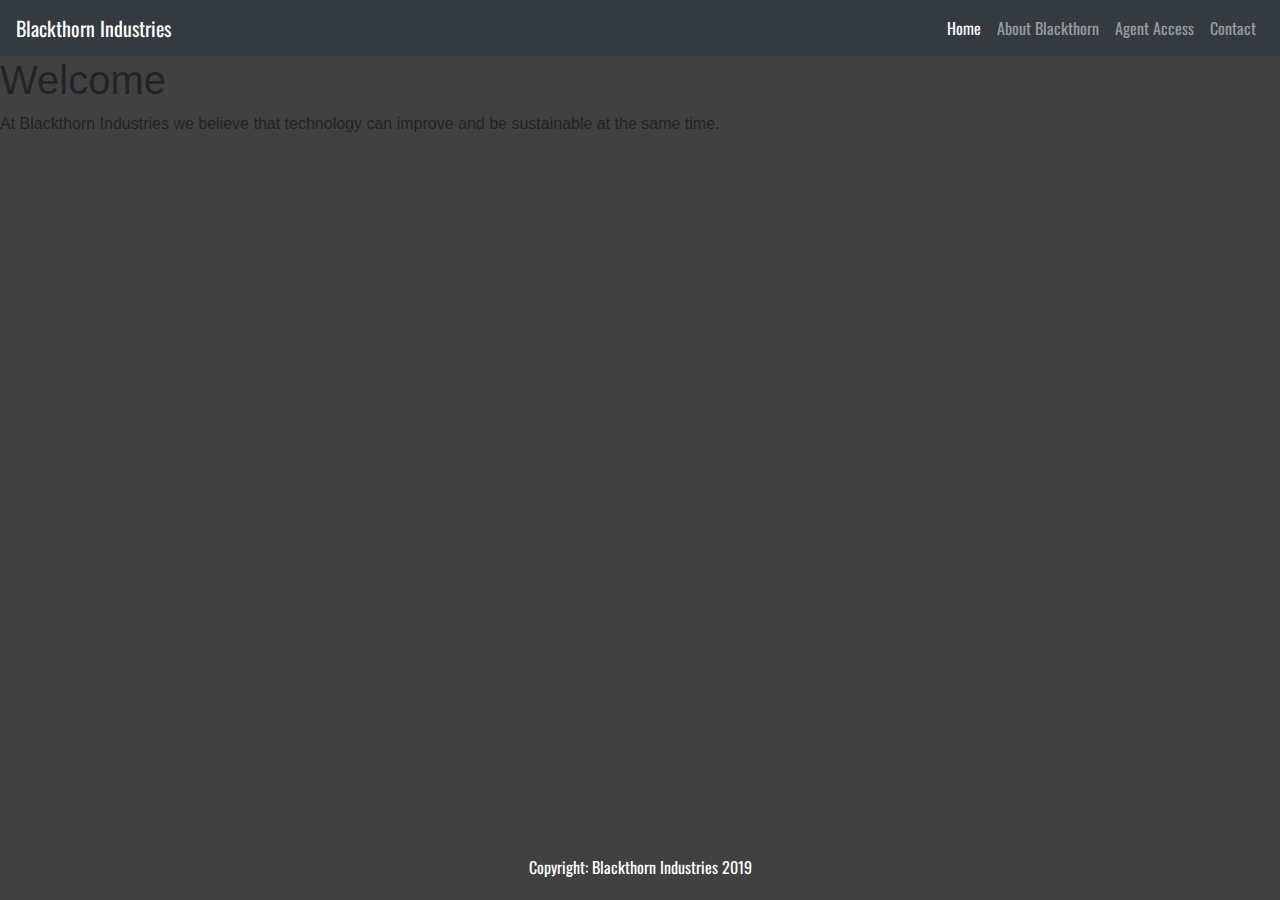
<file: about.html>
<!DOCTYPE html>
<html lang="en" dir="ltr">

<head>
  <meta charset="utf-8">
  <title>Blackthorn Industries</title>

  <!-- Bootstrap -->
  <link rel="stylesheet" href="https://stackpath.bootstrapcdn.com/bootstrap/4.3.1/css/bootstrap.min.css" integrity="sha384-ggOyR0iXCbMQv3Xipma34MD+dH/1fQ784/j6cY/iJTQUOhcWr7x9JvoRxT2MZw1T" crossorigin="anonymous">

  <!-- Google Fonts -->
  <link href="https://fonts.googleapis.com/css?family=Oswald&display=swap" rel="stylesheet">
  <link href="https://fonts.googleapis.com/css?family=Cormorant+Garamond|Roboto+Mono&display=swap" rel="stylesheet">

  <link rel="stylesheet" href="styles.css">

</head>

<body>

  <!-- Navbar -->
  <nav class="navbar navbar-expand-lg navbar-dark bg-dark">
    <a class="navbar-brand" href="#">Blackthorn Industries</a>
    <button class="navbar-toggler" type="button" data-toggle="collapse" data-target="#navbarNavDropdown" aria-controls="navbarNavDropdown" aria-expanded="false" aria-label="Toggle navigation">
      <span class="navbar-toggler-icon"></span>
    </button>
    <div class="collapse navbar-collapse" id="navbarNavDropdown">
      <!-- ml-auto attribute aligns links on the right -->
      <ul class="navbar-nav ml-auto">
        <li class="nav-item active">
          <a class="nav-link" href="index.html">Home <span class="sr-only">(current)</span></a>
        </li>
        <li class="nav-item">
          <a class="nav-link" href="about.html">About Blackthorn</a>
        </li>
        <li class="nav-item">
          <a class="nav-link" href="agent-access.html">Agent Access</a>
        </li>
        <li class="nav-item">
          <a class="nav-link" href="#">Contact</a>
        </li>
      </ul>
    </div>
  </nav>

  <!-- main heading section -->


    <!-- floater div used to vertically align h1 -->
    <div class="about-text">
      <h1>Welcome</h1>
      <p>At Blackthorn Industries we believe that technology can improve and be sustainable at the same time.
        </p>
    </div>






<footer>
  <p>Copyright: Blackthorn Industries 2019</p>
</footer>

</body>

</html>
</file>
<file: styles.css>
.navbar {
  font-family: 'Oswald';
}

.background-image {
  background: url("https://storage.needpix.com/rsynced_images/radial-metal-background.jpg");

  height: 600px;
  width: 100%;

  /* display property required for aligning h1 vertically in the middle */
  display: table;
}

/* floater div required to vertically align h1 */
.floater {
  display: table-cell;
  vertical-align: middle;
}

.background-image h1 {
  color: #fff;
  font-family: 'Oswald';
  text-align: center;

}

.background-image p {
  color: #fff;
  font-family: 'Roboto Mono';
  font-size: 1rem;
  text-align: center;
  padding-top: 15px;
}


/* card row styles */

body {
  background-color: #414141;
}

.card-row {
  padding-left: 5%;
  padding-right: 5%;

}

.card {
  margin-top: 2%;
  margin: 5%;
}

/* ** About page ** */

.about-text {
  height: 200px;
}

.about-text h1 {

}

.about-text p {
  
}

/* Footer */

footer {
  position: fixed;
  left: 0;
  bottom: 0;
  width: 100%;
  background-color: #414141;
  color: #fff;
  text-align: center;
  font-family: 'Oswald';
  padding-top: 5px;
  padding-bottom: 5px;
}
</file>
